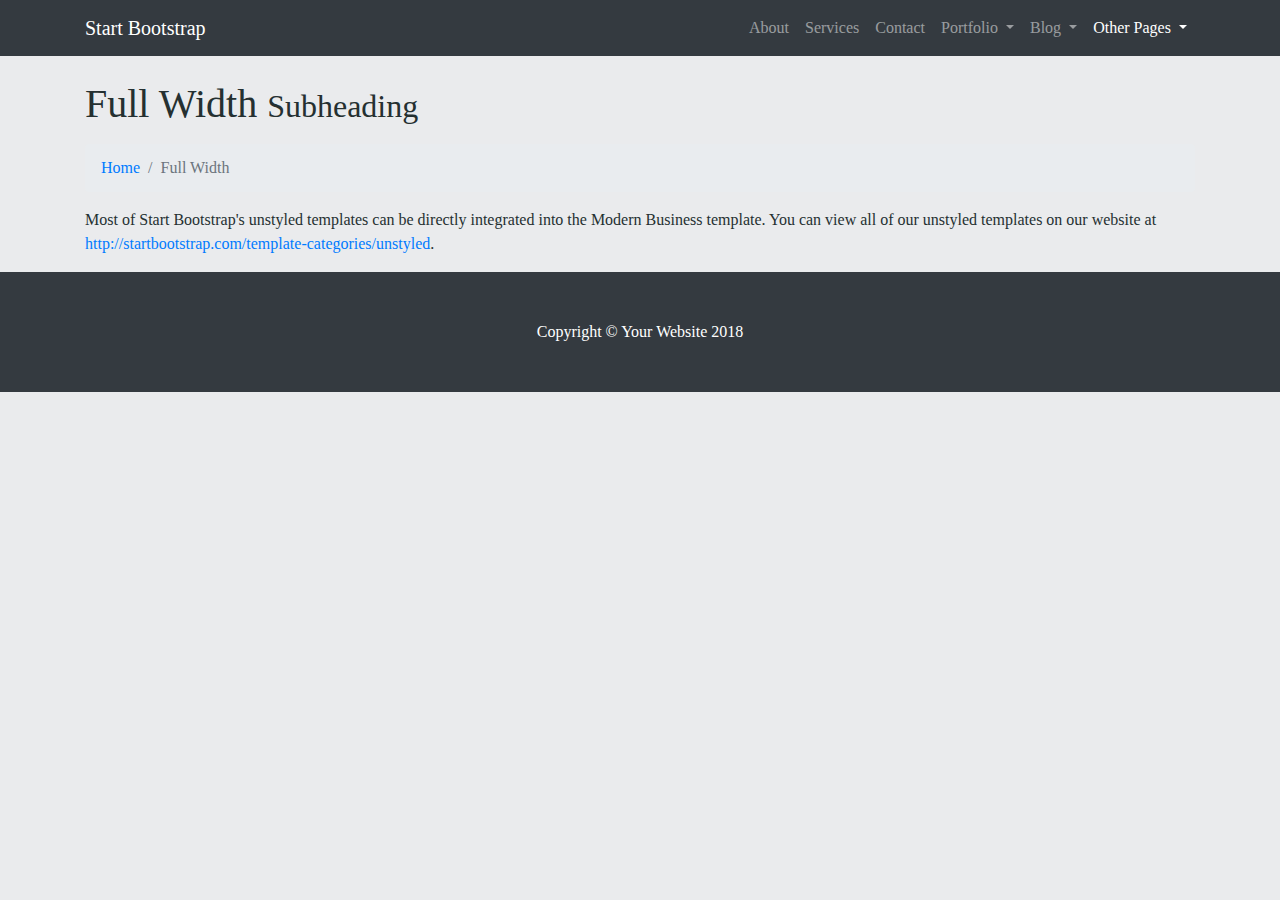
<file: full-width.html>
<!DOCTYPE html>
<html lang="en">

  <head>

    <meta charset="utf-8">
    <meta name="viewport" content="width=device-width, initial-scale=1, shrink-to-fit=no">
    <meta name="description" content="">
    <meta name="author" content="">

    <title>Modern Business - Start Bootstrap Template</title>

    <!-- Bootstrap core CSS -->
    <link href="vendor/bootstrap/css/bootstrap.min.css" rel="stylesheet">

    <!-- Custom styles for this template -->
    <link href="css/modern-business.css" rel="stylesheet">

  </head>

  <body>

    <!-- Navigation -->
    <nav class="navbar fixed-top navbar-expand-lg navbar-dark bg-dark fixed-top">
      <div class="container">
        <a class="navbar-brand" href="index.html">Start Bootstrap</a>
        <button class="navbar-toggler navbar-toggler-right" type="button" data-toggle="collapse" data-target="#navbarResponsive" aria-controls="navbarResponsive" aria-expanded="false" aria-label="Toggle navigation">
          <span class="navbar-toggler-icon"></span>
        </button>
        <div class="collapse navbar-collapse" id="navbarResponsive">
          <ul class="navbar-nav ml-auto">
            <li class="nav-item">
              <a class="nav-link" href="about.html">About</a>
            </li>
            <li class="nav-item">
              <a class="nav-link" href="services.html">Services</a>
            </li>
            <li class="nav-item">
              <a class="nav-link" href="contact.html">Contact</a>
            </li>
            <li class="nav-item dropdown">
              <a class="nav-link dropdown-toggle" href="#" id="navbarDropdownPortfolio" data-toggle="dropdown" aria-haspopup="true" aria-expanded="false">
                Portfolio
              </a>
              <div class="dropdown-menu dropdown-menu-right" aria-labelledby="navbarDropdownPortfolio">
                <a class="dropdown-item" href="portfolio-1-col.html">1 Column Portfolio</a>
                <a class="dropdown-item" href="portfolio-2-col.html">2 Column Portfolio</a>
                <a class="dropdown-item" href="portfolio-3-col.html">3 Column Portfolio</a>
                <a class="dropdown-item" href="portfolio-4-col.html">4 Column Portfolio</a>
                <a class="dropdown-item" href="portfolio-item.html">Single Portfolio Item</a>
              </div>
            </li>
            <li class="nav-item dropdown">
              <a class="nav-link dropdown-toggle" href="#" id="navbarDropdownBlog" data-toggle="dropdown" aria-haspopup="true" aria-expanded="false">
                Blog
              </a>
              <div class="dropdown-menu dropdown-menu-right" aria-labelledby="navbarDropdownBlog">
                <a class="dropdown-item" href="blog-home-1.html">Blog Home 1</a>
                <a class="dropdown-item" href="blog-home-2.html">Blog Home 2</a>
                <a class="dropdown-item" href="blog-post.html">Blog Post</a>
              </div>
            </li>
            <li class="nav-item active dropdown">
              <a class="nav-link dropdown-toggle" href="#" id="navbarDropdownBlog" data-toggle="dropdown" aria-haspopup="true" aria-expanded="false">
                Other Pages
              </a>
              <div class="dropdown-menu dropdown-menu-right" aria-labelledby="navbarDropdownBlog">
                <a class="dropdown-item active" href="full-width.html">Full Width Page</a>
                <a class="dropdown-item" href="sidebar.html">Sidebar Page</a>
                <a class="dropdown-item" href="faq.html">FAQ</a>
                <a class="dropdown-item" href="404.html">404</a>
                <a class="dropdown-item" href="pricing.html">Pricing Table</a>
              </div>
            </li>
          </ul>
        </div>
      </div>
    </nav>

    <!-- Page Content -->
    <div class="container">

      <!-- Page Heading/Breadcrumbs -->
      <h1 class="mt-4 mb-3">Full Width
        <small>Subheading</small>
      </h1>

      <ol class="breadcrumb">
        <li class="breadcrumb-item">
          <a href="index.html">Home</a>
        </li>
        <li class="breadcrumb-item active">Full Width</li>
      </ol>

      <p>Most of Start Bootstrap's unstyled templates can be directly integrated into the Modern Business template. You can view all of our unstyled templates on our website at
        <a href="http://startbootstrap.com/template-categories/unstyled">http://startbootstrap.com/template-categories/unstyled</a>.</p>

    </div>
    <!-- /.container -->

    <!-- Footer -->
    <footer class="py-5 bg-dark">
      <div class="container">
        <p class="m-0 text-center text-white">Copyright &copy; Your Website 2018</p>
      </div>
      <!-- /.container -->
    </footer>

    <!-- Bootstrap core JavaScript -->
    <script src="vendor/jquery/jquery.min.js"></script>
    <script src="vendor/bootstrap/js/bootstrap.bundle.min.js"></script>

  </body>

</html>
</file>
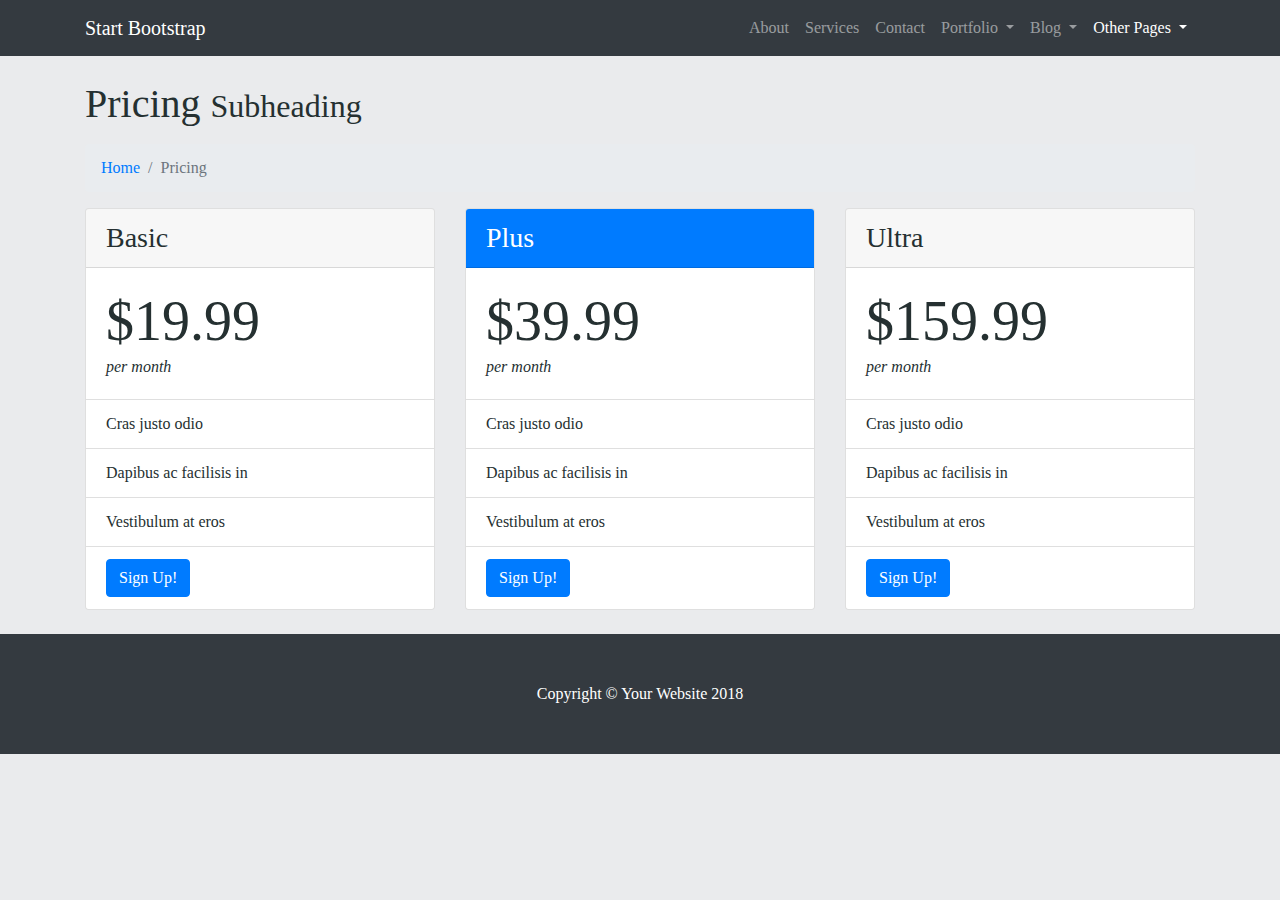
<file: pricing.html>
<!DOCTYPE html>
<html lang="en">

  <head>

    <meta charset="utf-8">
    <meta name="viewport" content="width=device-width, initial-scale=1, shrink-to-fit=no">
    <meta name="description" content="">
    <meta name="author" content="">

    <title>Modern Business - Start Bootstrap Template</title>

    <!-- Bootstrap core CSS -->
    <link href="vendor/bootstrap/css/bootstrap.min.css" rel="stylesheet">

    <!-- Custom styles for this template -->
    <link href="css/modern-business.css" rel="stylesheet">

  </head>

  <body>

    <!-- Navigation -->
    <nav class="navbar fixed-top navbar-expand-lg navbar-dark bg-dark fixed-top">
      <div class="container">
        <a class="navbar-brand" href="index.html">Start Bootstrap</a>
        <button class="navbar-toggler navbar-toggler-right" type="button" data-toggle="collapse" data-target="#navbarResponsive" aria-controls="navbarResponsive" aria-expanded="false" aria-label="Toggle navigation">
          <span class="navbar-toggler-icon"></span>
        </button>
        <div class="collapse navbar-collapse" id="navbarResponsive">
          <ul class="navbar-nav ml-auto">
            <li class="nav-item">
              <a class="nav-link" href="about.html">About</a>
            </li>
            <li class="nav-item">
              <a class="nav-link" href="services.html">Services</a>
            </li>
            <li class="nav-item">
              <a class="nav-link" href="contact.html">Contact</a>
            </li>
            <li class="nav-item dropdown">
              <a class="nav-link dropdown-toggle" href="#" id="navbarDropdownPortfolio" data-toggle="dropdown" aria-haspopup="true" aria-expanded="false">
                Portfolio
              </a>
              <div class="dropdown-menu dropdown-menu-right" aria-labelledby="navbarDropdownPortfolio">
                <a class="dropdown-item" href="portfolio-1-col.html">1 Column Portfolio</a>
                <a class="dropdown-item" href="portfolio-2-col.html">2 Column Portfolio</a>
                <a class="dropdown-item" href="portfolio-3-col.html">3 Column Portfolio</a>
                <a class="dropdown-item" href="portfolio-4-col.html">4 Column Portfolio</a>
                <a class="dropdown-item" href="portfolio-item.html">Single Portfolio Item</a>
              </div>
            </li>
            <li class="nav-item dropdown">
              <a class="nav-link dropdown-toggle" href="#" id="navbarDropdownBlog" data-toggle="dropdown" aria-haspopup="true" aria-expanded="false">
                Blog
              </a>
              <div class="dropdown-menu dropdown-menu-right" aria-labelledby="navbarDropdownBlog">
                <a class="dropdown-item" href="blog-home-1.html">Blog Home 1</a>
                <a class="dropdown-item" href="blog-home-2.html">Blog Home 2</a>
                <a class="dropdown-item" href="blog-post.html">Blog Post</a>
              </div>
            </li>
            <li class="nav-item active dropdown">
              <a class="nav-link dropdown-toggle" href="#" id="navbarDropdownBlog" data-toggle="dropdown" aria-haspopup="true" aria-expanded="false">
                Other Pages
              </a>
              <div class="dropdown-menu dropdown-menu-right" aria-labelledby="navbarDropdownBlog">
                <a class="dropdown-item" href="full-width.html">Full Width Page</a>
                <a class="dropdown-item" href="sidebar.html">Sidebar Page</a>
                <a class="dropdown-item" href="faq.html">FAQ</a>
                <a class="dropdown-item" href="404.html">404</a>
                <a class="dropdown-item active" href="pricing.html">Pricing Table</a>
              </div>
            </li>
          </ul>
        </div>
      </div>
    </nav>

    <!-- Page Content -->
    <div class="container">

      <!-- Page Heading/Breadcrumbs -->
      <h1 class="mt-4 mb-3">Pricing
        <small>Subheading</small>
      </h1>

      <ol class="breadcrumb">
        <li class="breadcrumb-item">
          <a href="index.html">Home</a>
        </li>
        <li class="breadcrumb-item active">Pricing</li>
      </ol>

      <!-- Content Row -->
      <div class="row">
        <div class="col-lg-4 mb-4">
          <div class="card h-100">
            <h3 class="card-header">Basic</h3>
            <div class="card-body">
              <div class="display-4">$19.99</div>
              <div class="font-italic">per month</div>
            </div>
            <ul class="list-group list-group-flush">
              <li class="list-group-item">Cras justo odio</li>
              <li class="list-group-item">Dapibus ac facilisis in</li>
              <li class="list-group-item">Vestibulum at eros</li>
              <li class="list-group-item">
                <a href="#" class="btn btn-primary">Sign Up!</a>
              </li>
            </ul>
          </div>
        </div>
        <div class="col-lg-4 mb-4">
          <div class="card card-outline-primary h-100">
            <h3 class="card-header bg-primary text-white">Plus</h3>
            <div class="card-body">
              <div class="display-4">$39.99</div>
              <div class="font-italic">per month</div>
            </div>
            <ul class="list-group list-group-flush">
              <li class="list-group-item">Cras justo odio</li>
              <li class="list-group-item">Dapibus ac facilisis in</li>
              <li class="list-group-item">Vestibulum at eros</li>
              <li class="list-group-item">
                <a href="#" class="btn btn-primary">Sign Up!</a>
              </li>
            </ul>
          </div>
        </div>
        <div class="col-lg-4 mb-4">
          <div class="card h-100">
            <h3 class="card-header">Ultra</h3>
            <div class="card-body">
              <div class="display-4">$159.99</div>
              <div class="font-italic">per month</div>
            </div>
            <ul class="list-group list-group-flush">
              <li class="list-group-item">Cras justo odio</li>
              <li class="list-group-item">Dapibus ac facilisis in</li>
              <li class="list-group-item">Vestibulum at eros</li>
              <li class="list-group-item">
                <a href="#" class="btn btn-primary">Sign Up!</a>
              </li>
            </ul>
          </div>
        </div>
      </div>
      <!-- /.row -->

    </div>
    <!-- /.container -->

    <!-- Footer -->
    <footer class="py-5 bg-dark">
      <div class="container">
        <p class="m-0 text-center text-white">Copyright &copy; Your Website 2018</p>
      </div>
      <!-- /.container -->
    </footer>

    <!-- Bootstrap core JavaScript -->
    <script src="vendor/jquery/jquery.min.js"></script>
    <script src="vendor/bootstrap/js/bootstrap.bundle.min.js"></script>

  </body>

</html>
</file>
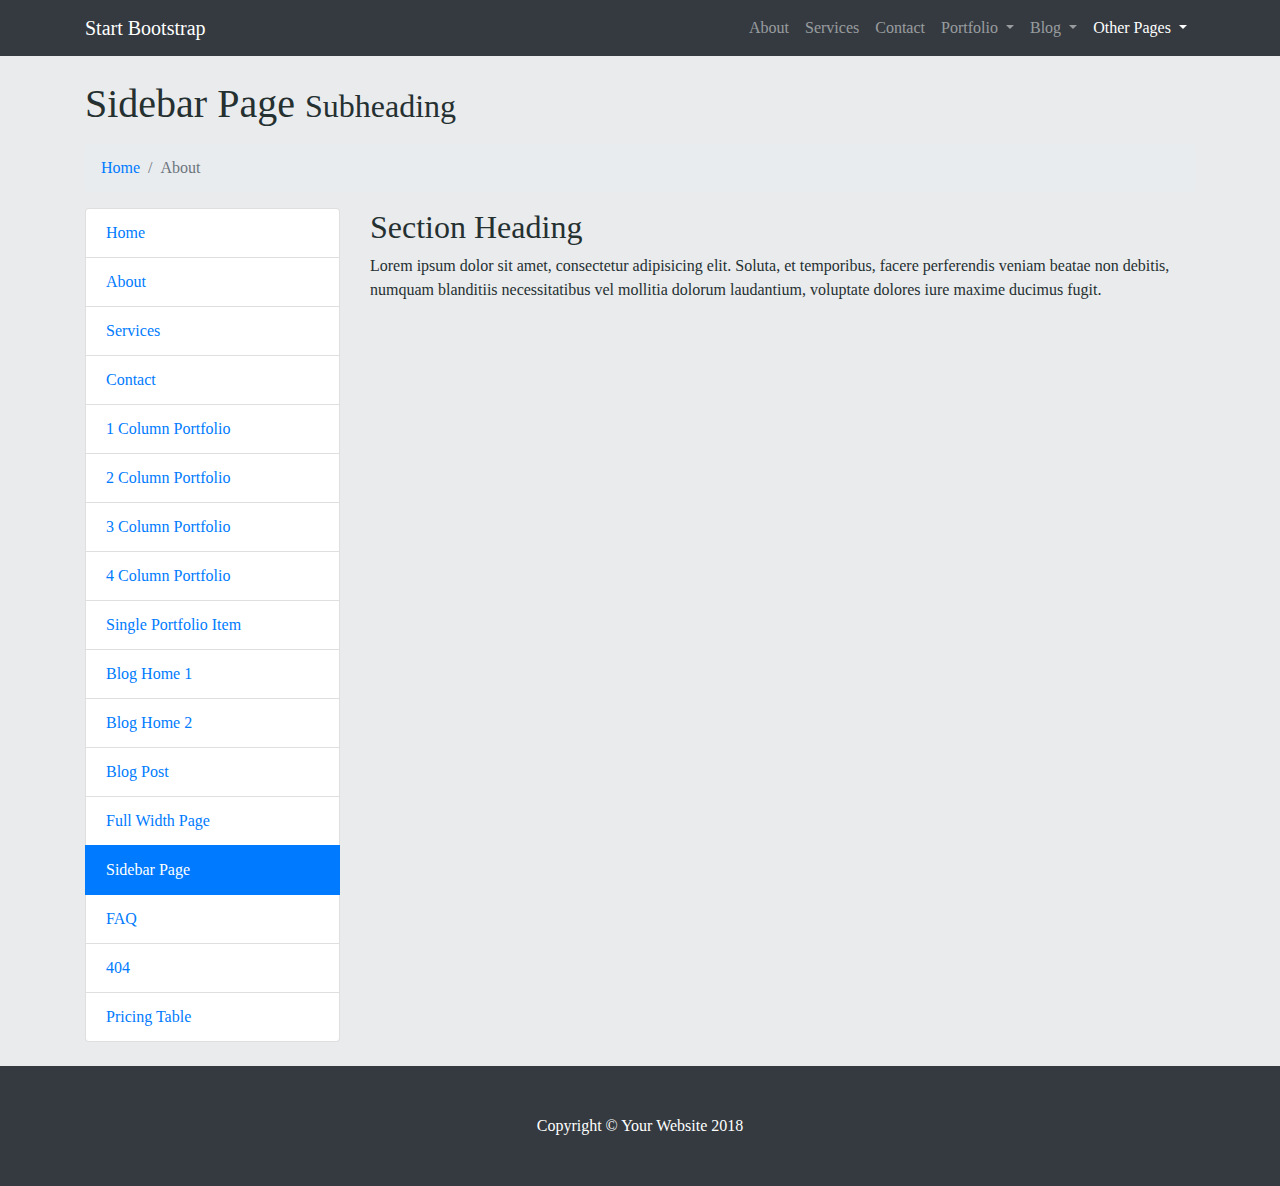
<file: sidebar.html>
<!DOCTYPE html>
<html lang="en">

  <head>

    <meta charset="utf-8">
    <meta name="viewport" content="width=device-width, initial-scale=1, shrink-to-fit=no">
    <meta name="description" content="">
    <meta name="author" content="">

    <title>Modern Business - Start Bootstrap Template</title>

    <!-- Bootstrap core CSS -->
    <link href="vendor/bootstrap/css/bootstrap.min.css" rel="stylesheet">

    <!-- Custom styles for this template -->
    <link href="css/modern-business.css" rel="stylesheet">

  </head>

  <body>

    <!-- Navigation -->
    <nav class="navbar fixed-top navbar-expand-lg navbar-dark bg-dark fixed-top">
      <div class="container">
        <a class="navbar-brand" href="index.html">Start Bootstrap</a>
        <button class="navbar-toggler navbar-toggler-right" type="button" data-toggle="collapse" data-target="#navbarResponsive" aria-controls="navbarResponsive" aria-expanded="false" aria-label="Toggle navigation">
          <span class="navbar-toggler-icon"></span>
        </button>
        <div class="collapse navbar-collapse" id="navbarResponsive">
          <ul class="navbar-nav ml-auto">
            <li class="nav-item">
              <a class="nav-link" href="about.html">About</a>
            </li>
            <li class="nav-item">
              <a class="nav-link" href="services.html">Services</a>
            </li>
            <li class="nav-item">
              <a class="nav-link" href="contact.html">Contact</a>
            </li>
            <li class="nav-item dropdown">
              <a class="nav-link dropdown-toggle" href="#" id="navbarDropdownPortfolio" data-toggle="dropdown" aria-haspopup="true" aria-expanded="false">
                Portfolio
              </a>
              <div class="dropdown-menu dropdown-menu-right" aria-labelledby="navbarDropdownPortfolio">
                <a class="dropdown-item" href="portfolio-1-col.html">1 Column Portfolio</a>
                <a class="dropdown-item" href="portfolio-2-col.html">2 Column Portfolio</a>
                <a class="dropdown-item" href="portfolio-3-col.html">3 Column Portfolio</a>
                <a class="dropdown-item" href="portfolio-4-col.html">4 Column Portfolio</a>
                <a class="dropdown-item" href="portfolio-item.html">Single Portfolio Item</a>
              </div>
            </li>
            <li class="nav-item dropdown">
              <a class="nav-link dropdown-toggle" href="#" id="navbarDropdownBlog" data-toggle="dropdown" aria-haspopup="true" aria-expanded="false">
                Blog
              </a>
              <div class="dropdown-menu dropdown-menu-right" aria-labelledby="navbarDropdownBlog">
                <a class="dropdown-item" href="blog-home-1.html">Blog Home 1</a>
                <a class="dropdown-item" href="blog-home-2.html">Blog Home 2</a>
                <a class="dropdown-item" href="blog-post.html">Blog Post</a>
              </div>
            </li>
            <li class="nav-item active dropdown">
              <a class="nav-link dropdown-toggle" href="#" id="navbarDropdownBlog" data-toggle="dropdown" aria-haspopup="true" aria-expanded="false">
                Other Pages
              </a>
              <div class="dropdown-menu dropdown-menu-right" aria-labelledby="navbarDropdownBlog">
                <a class="dropdown-item" href="full-width.html">Full Width Page</a>
                <a class="dropdown-item active" href="sidebar.html">Sidebar Page</a>
                <a class="dropdown-item" href="faq.html">FAQ</a>
                <a class="dropdown-item" href="404.html">404</a>
                <a class="dropdown-item" href="pricing.html">Pricing Table</a>
              </div>
            </li>
          </ul>
        </div>
      </div>
    </nav>

    <!-- Page Content -->
    <div class="container">

      <!-- Page Heading/Breadcrumbs -->
      <h1 class="mt-4 mb-3">Sidebar Page
        <small>Subheading</small>
      </h1>

      <ol class="breadcrumb">
        <li class="breadcrumb-item">
          <a href="index.html">Home</a>
        </li>
        <li class="breadcrumb-item active">About</li>
      </ol>

      <!-- Content Row -->
      <div class="row">
        <!-- Sidebar Column -->
        <div class="col-lg-3 mb-4">
          <div class="list-group">
            <a href="index.html" class="list-group-item">Home</a>
            <a href="about.html" class="list-group-item">About</a>
            <a href="services.html" class="list-group-item">Services</a>
            <a href="contact.html" class="list-group-item">Contact</a>
            <a href="portfolio-1-col.html" class="list-group-item">1 Column Portfolio</a>
            <a href="portfolio-2-col.html" class="list-group-item">2 Column Portfolio</a>
            <a href="portfolio-3-col.html" class="list-group-item">3 Column Portfolio</a>
            <a href="portfolio-4-col.html" class="list-group-item">4 Column Portfolio</a>
            <a href="portfolio-item.html" class="list-group-item">Single Portfolio Item</a>
            <a href="blog-home-1.html" class="list-group-item">Blog Home 1</a>
            <a href="blog-home-2.html" class="list-group-item">Blog Home 2</a>
            <a href="blog-post.html" class="list-group-item">Blog Post</a>
            <a href="full-width.html" class="list-group-item">Full Width Page</a>
            <a href="sidebar.html" class="list-group-item active">Sidebar Page</a>
            <a href="faq.html" class="list-group-item">FAQ</a>
            <a href="404.html" class="list-group-item">404</a>
            <a href="pricing.html" class="list-group-item">Pricing Table</a>
          </div>
        </div>
        <!-- Content Column -->
        <div class="col-lg-9 mb-4">
          <h2>Section Heading</h2>
          <p>Lorem ipsum dolor sit amet, consectetur adipisicing elit. Soluta, et temporibus, facere perferendis veniam beatae non debitis, numquam blanditiis necessitatibus vel mollitia dolorum laudantium, voluptate dolores iure maxime ducimus fugit.</p>
        </div>
      </div>
      <!-- /.row -->

    </div>
    <!-- /.container -->

    <!-- Footer -->
    <footer class="py-5 bg-dark">
      <div class="container">
        <p class="m-0 text-center text-white">Copyright &copy; Your Website 2018</p>
      </div>
      <!-- /.container -->
    </footer>

    <!-- Bootstrap core JavaScript -->
    <script src="vendor/jquery/jquery.min.js"></script>
    <script src="vendor/bootstrap/js/bootstrap.bundle.min.js"></script>

  </body>

</html>
</file>
<file: css/modern-business.css>
/*!
 * Start Bootstrap - Modern Business (https://startbootstrap.com/template-overviews/modern-business)
 * Copyright 2013-2017 Start Bootstrap
 * Licensed under MIT (https://github.com/BlackrockDigital/startbootstrap-logomodern-business-nav/blob/master/LICENSE)
 */

body {
  padding-top: 54px;
  color: #253031  ;
  background-color: #EAEBED;
  font-family: "Times New Roman";

}

@media (min-width: 992px) {
  body {
    padding-top: 56px;
  }
}
.about-item{
  color: white;
}
.carousel-item {
  height: 65vh;
  min-height: 300px;
  background: no-repeat center center scroll;
  -webkit-background-size: cover;
  -moz-background-size: cover;
  -o-background-size: cover;
  background-size: cover;
  font-family: "Derby";
  color: #000000;
}
.carousel-caption{
  color: #000000;
  background-color: rgba(230,230,230,.8);
  
}

.portfolio-item {
  margin-bottom: 25px;
}
.caption-item {
  padding-top: 50px;
  color:#253031;

  font-family: "Times New Roman";
}
.my-6{
  padding-top:10px;
  color: #83837F;
}
.missionstatement-item{
  color: #006989;
}
.col-lg-6{
  color: #006989;
  padding-left: 50px;
  padding-right: 50px;
}
.howtosucceed center{
  color: #253031;
}
</file>
